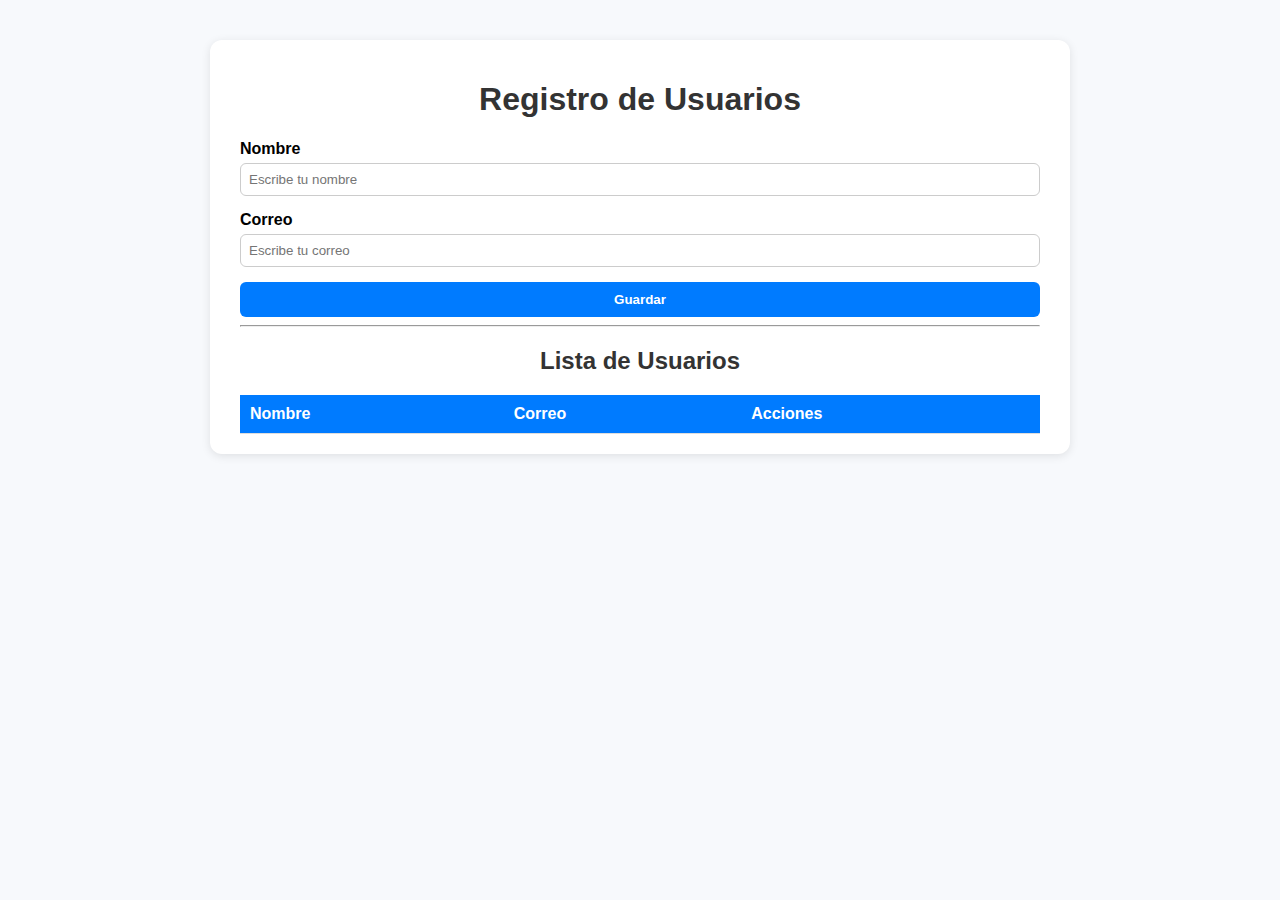
<file: index.html>
<!DOCTYPE html>
<html lang="es">
<head>
  <meta charset="UTF-8">
  <meta name="viewport" content="width=device-width, initial-scale=1.0">
  <title>CRUD Usuarios</title>
  <link rel="stylesheet" href="index.css">
</head>
<body>
  <div class="container">
    <h1>Registro de Usuarios</h1>

    <form id="user-form">
      <input type="hidden" id="user-id">
      <div class="input-group">
        <label for="name">Nombre</label>
        <input type="text" id="name" placeholder="Escribe tu nombre" required>
      </div>
      <div class="input-group">
        <label for="email">Correo</label>
        <input type="email" id="email" placeholder="Escribe tu correo" required>
      </div>
      <button type="submit" id="save-btn">Guardar</button>
    </form>

    <hr>


    <h2>Lista de Usuarios</h2>
    <table>
      <thead>
        <tr>
          <th>Nombre</th>
          <th>Correo</th>
          <th>Acciones</th>
        </tr>
      </thead>
      <tbody id="user-table"></tbody>
    </table>
  </div>

  <script src="app.js"></script>
</body>
</html>
</file>
<file: index.css>
body {
  font-family: Arial, sans-serif;
  background: #f7f9fc;
  margin: 0;
  padding: 0;
}

.container {
  width: 90%;
  max-width: 800px;
  margin: 40px auto;
  background: white;
  padding: 20px 30px;
  border-radius: 12px;
  box-shadow: 0 2px 10px rgba(0, 0, 0, 0.1);
}

h1, h2 {
  text-align: center;
  color: #333;
}

form {
  display: flex;
  flex-direction: column;
  gap: 15px;
}

.input-group {
  display: flex;
  flex-direction: column;
}

label {
  font-weight: bold;
  margin-bottom: 5px;
}

input[type="text"],
input[type="email"] {
  padding: 8px;
  border: 1px solid #ccc;
  border-radius: 6px;
}

button {
  padding: 10px;
  background: #007bff;
  border: none;
  color: white;
  font-weight: bold;
  border-radius: 6px;
  cursor: pointer;
}

button:hover {
  background: #0056b3;
}

table {
  width: 100%;
  border-collapse: collapse;
  margin-top: 20px;
}

thead {
  background: #007bff;
  color: white;
}

th, td {
  padding: 10px;
  text-align: left;
  border-bottom: 1px solid #ddd;
}

.actions button {
  margin-right: 5px;
  padding: 5px 8px;
  font-size: 14px;
}

.edit-btn {
  background: #28a745;
}

.edit-btn:hover {
  background: #1e7e34;
}

.delete-btn {
  background: #dc3545;
}

.delete-btn:hover {
  background: #a71d2a;
}
</file>
